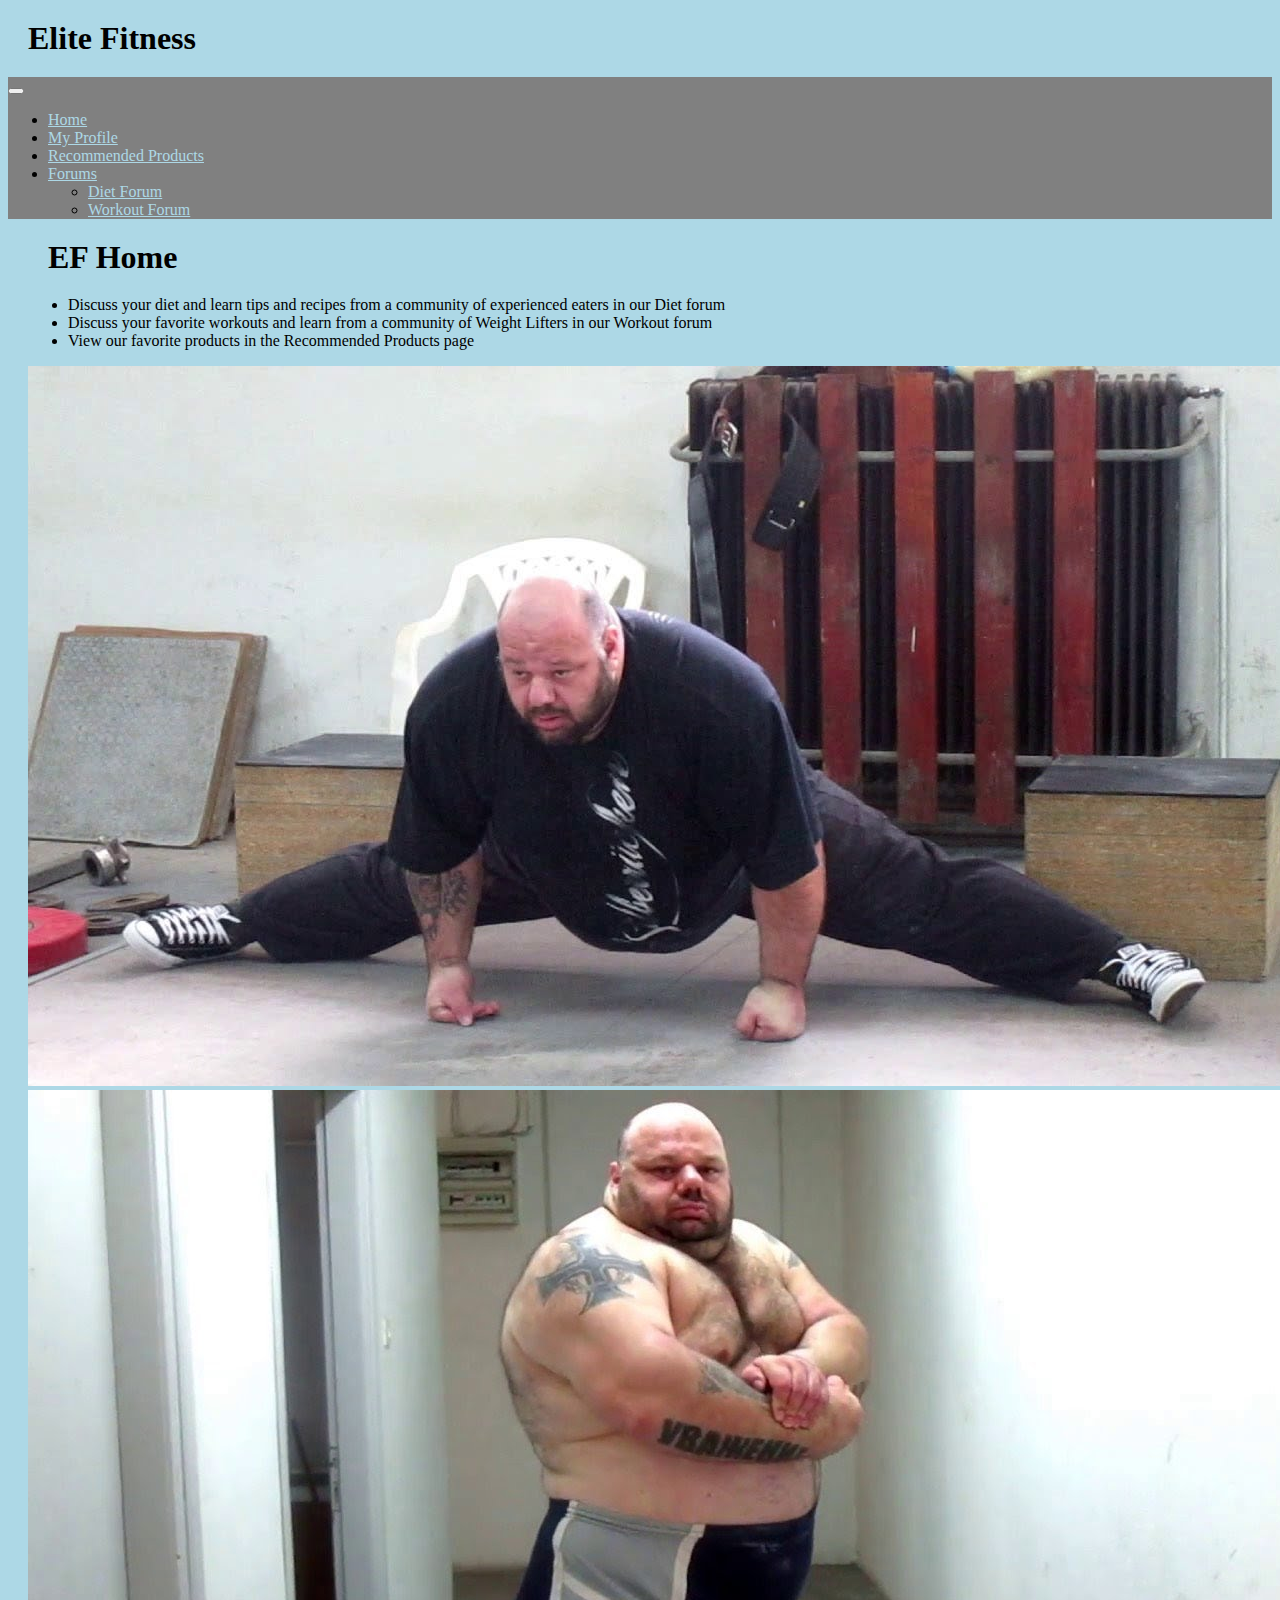
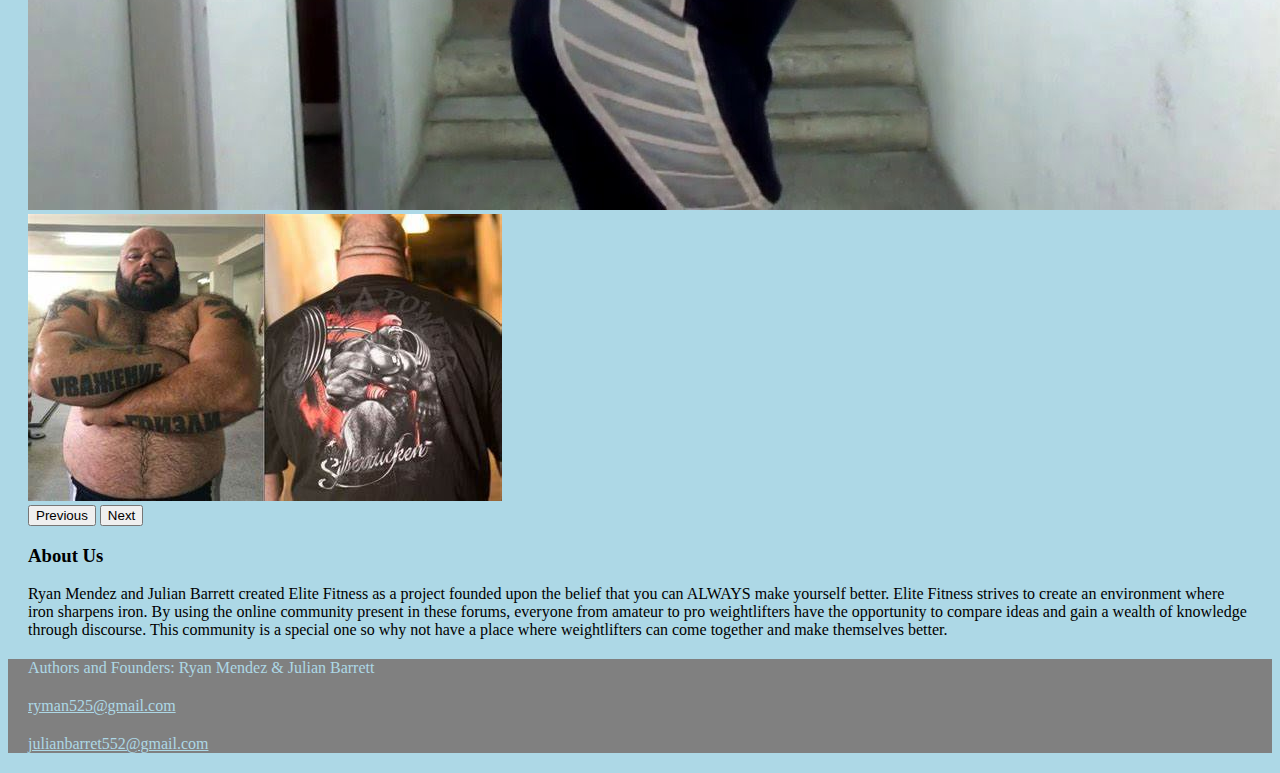
<file: index.html>
<!doctype html>

<html lang="en">
  <head>
    <meta charset="utf-8">
    <meta name="viewport" content="width=device-width, initial-scale=1">
    <title>Project</title>
    <link href="https://cdn.jsdelivr.net/npm/bootstrap@5.3.2/dist/css/bootstrap.min.css" rel="stylesheet" integrity="sha384-T3c6CoIi6uLrA9TneNEoa7RxnatzjcDSCmG1MXxSR1GAsXEV/Dwwykc2MPK8M2HN" crossorigin="anonymous">
    <link href="style.css" rel="stylesheet"> 
  </head>
  <body class = "ryan">

    <h1>Elite Fitness</h1>
    <nav class="navbar navbar-expand-lg">
        <div class="container-fluid">
          <a class="navbar-brand" href="#"></a>
          <button class="navbar-toggler" type="button" data-bs-toggle="collapse" data-bs-target="#navbarSupportedContent" aria-controls="navbarSupportedContent" aria-expanded="false" aria-label="Toggle navigation">
            <span class="navbar-toggler-icon"></span>
          </button>
          <div class="collapse navbar-collapse" id="navbarSupportedContent">
            <!-- <form class="d-flex me-auto" id="nav-query-form" role="search">
              <input class="form-control me-2" type="search" placeholder="Search" aria-label="Search" name="query">
              <button class="btn btn-outline-success" type="submit">Search</button>
            </form> -->
            <ul class="navbar-nav me-auto mb-2 mb-lg-0">
              <li class="nav-item">
                <a class="nav-link active" aria-current="page" href="index.html">Home</a>
              </li>
              <li class="nav-item">
                <a class="nav-link" href="profile.html">My Profile</a>
              </li>
              <li class="nav-item">
                <a class="nav-link" href="recommendedProducts.html">Recommended Products</a>
              </li>
              <li class="nav-item dropdown">
                <a class="nav-link dropdown-toggle" href="#" role="button" data-bs-toggle="dropdown" aria-expanded="false">
                  Forums
                </a>
                <ul class="dropdown-menu">
                  <li><a class="dropdown-item" href="diet.html">Diet Forum</a></li>
                  <li><a class="dropdown-item" href="workout.html">Workout Forum</a></li>
                </ul>
              </li>
            </ul>
          </div>
        </div>
      </nav>
      <main>

        <H1>EF Home</H1>

        <ul>
          <li>Discuss your diet and learn tips and recipes from a community of experienced eaters in our Diet forum</li>
          <li>Discuss your favorite workouts and learn from a community of Weight Lifters in our Workout forum</li>
          <li>View our favorite products in the Recommended Products page</li>
        </ul>




        <!-- carousel with pictures describing the website -->

        <div id="carouselExample" class="carousel slide">
          <div class="carousel-inner">
            <div class="carousel-item active">
              <img src="images/grizlly2.jpg" class="d-block w-100 img-fluid" alt="Big man flexing">
            </div>
            <div class="carousel-item">
              <img src="images/grizzly.jpg" class="d-block w-100 img-fluid" alt="jacked guy flexing">
            </div>
            <div class="carousel-item">
              <img src="images/OIP.jpg" class="d-block w-100 img-fluid" alt="Strong man flexing">
            </div>
          </div>
          <button class="carousel-control-prev" type="button" data-bs-target="#carouselExample" data-bs-slide="prev">
            <span class="carousel-control-prev-icon" aria-hidden="true"></span>
            <span class="visually-hidden">Previous</span>
          </button>
          <button class="carousel-control-next" type="button" data-bs-target="#carouselExample" data-bs-slide="next">
            <span class="carousel-control-next-icon" aria-hidden="true"></span>
            <span class="visually-hidden">Next</span>
          </button>
        </div>




        <h3>About Us</h3>
        <div id="about-us" class="about-us">
          Ryan Mendez and Julian Barrett created Elite Fitness as a project founded upon the belief that you can ALWAYS make yourself better. Elite Fitness strives to create an environment where iron sharpens iron. 
          By using the online community present in these forums, everyone from amateur to pro weightlifters have the opportunity to compare ideas and gain a wealth of knowledge through discourse. This community is 
          a special one so why not have a place where weightlifters can come together and make themselves better.
        
        </div>

        </main>
      <script src="https://cdn.jsdelivr.net/npm/bootstrap@5.3.2/dist/js/bootstrap.bundle.min.js" integrity="sha384-C6RzsynM9kWDrMNeT87bh95OGNyZPhcTNXj1NW7RuBCsyN/o0jlpcV8Qyq46cDfL" crossorigin="anonymous"></script>
      <footer>
        <p>Authors and Founders: Ryan Mendez & Julian Barrett</p>
        <p><a href="mailto:ryman525@gmail.com">ryman525@gmail.com</a></p>
        <p><a href="mailto:julianbarrett552@gmail.com">julianbarret552@gmail.com</a></p>
    </footer> 
    <script src="script.js"></script>
  </body>
</html>
</file>
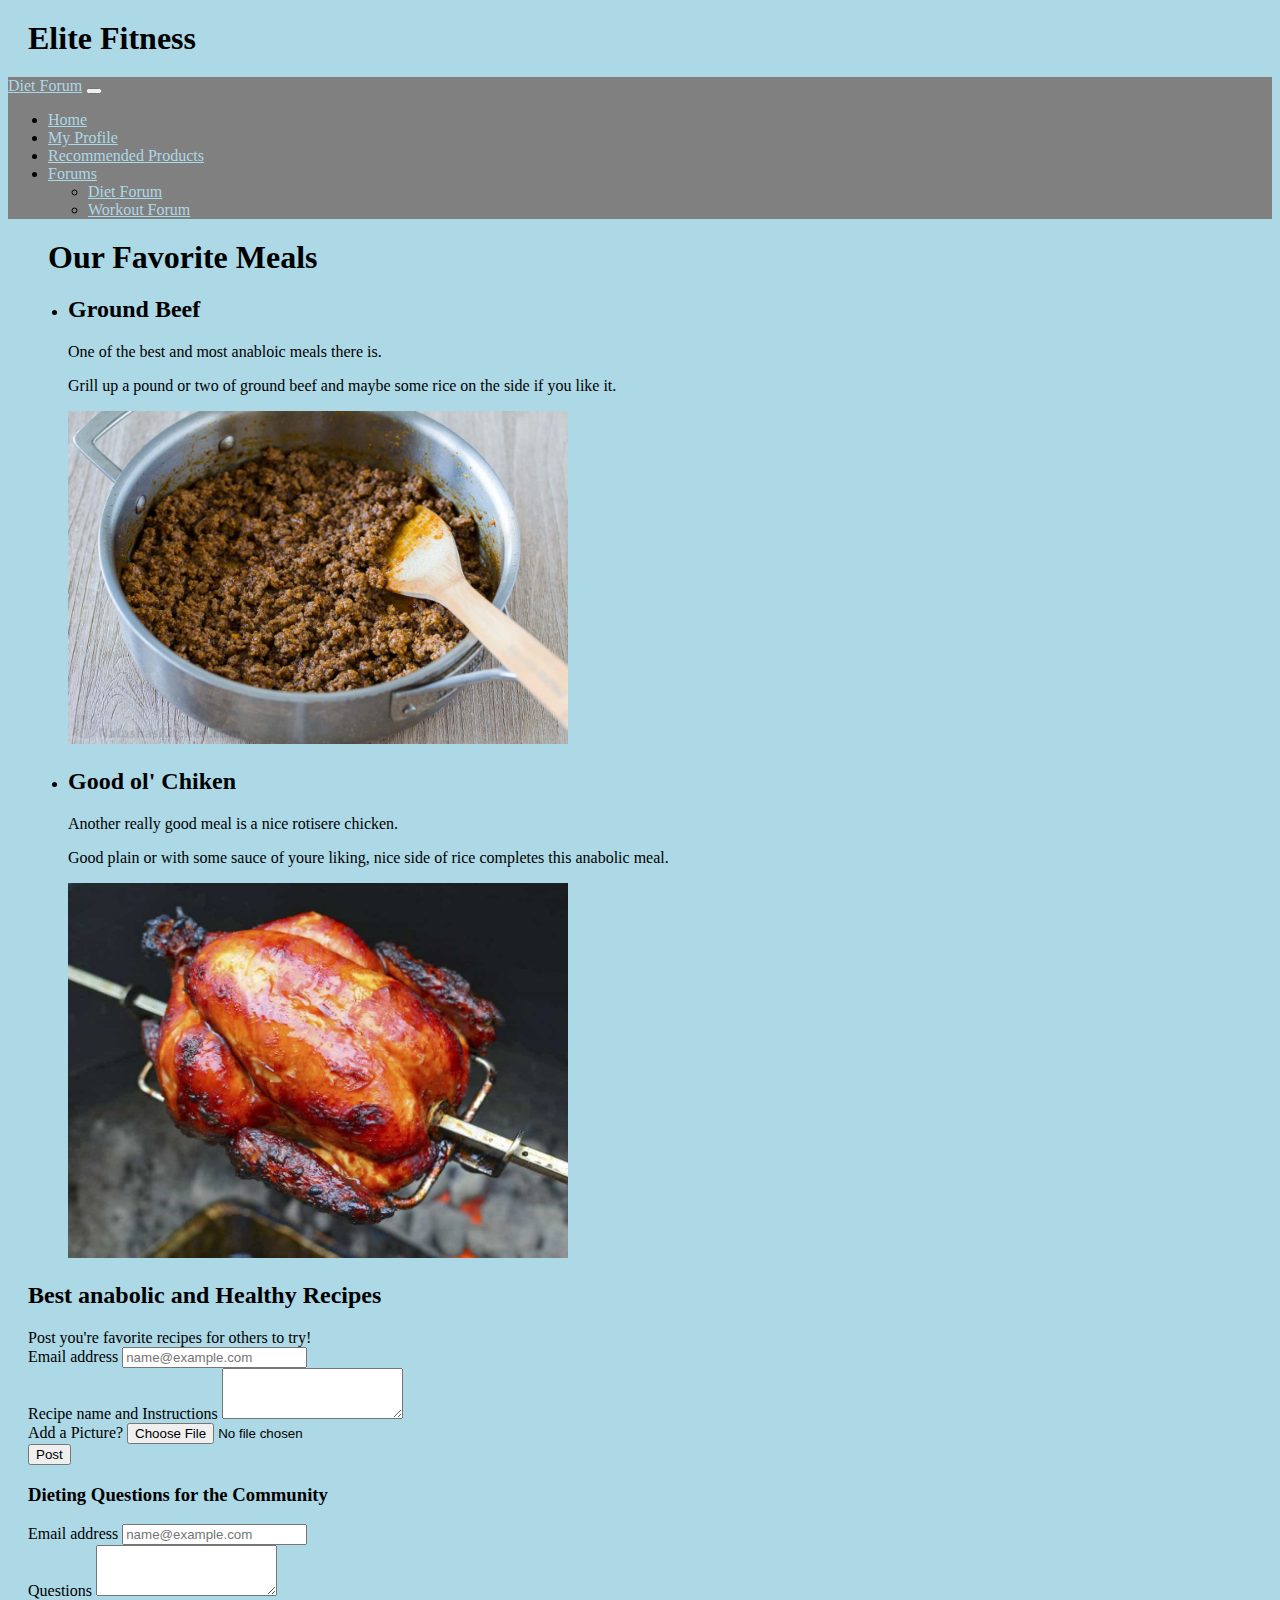
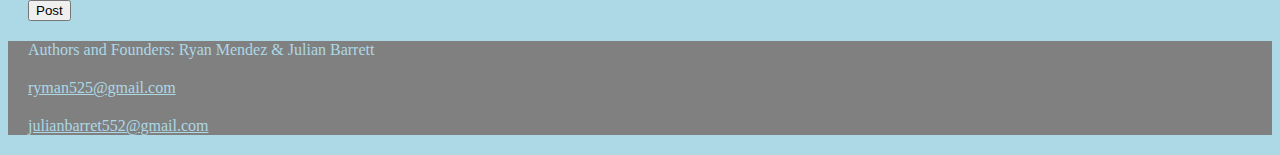
<file: diet.html>
<!doctype html>

<html lang="en">
  <head>
    <meta charset="utf-8">
    <meta name="viewport" content="width=device-width, initial-scale=1">
    <title>Project</title>
    <link href="https://cdn.jsdelivr.net/npm/bootstrap@5.3.2/dist/css/bootstrap.min.css" rel="stylesheet" integrity="sha384-T3c6CoIi6uLrA9TneNEoa7RxnatzjcDSCmG1MXxSR1GAsXEV/Dwwykc2MPK8M2HN" crossorigin="anonymous">
    <link href="style.css" rel="stylesheet"> 
  </head>
  <body class = "ryan">
    <h1>Elite Fitness</h1>
    <nav class="navbar navbar-expand-lg">
        <div class="container-fluid">
          <a class="navbar-brand" href="#">Diet Forum</a>
          <button class="navbar-toggler" type="button" data-bs-toggle="collapse" data-bs-target="#navbarSupportedContent" aria-controls="navbarSupportedContent" aria-expanded="false" aria-label="Toggle navigation">
            <span class="navbar-toggler-icon"></span>
          </button>
          <div class="collapse navbar-collapse" id="navbarSupportedContent">
            <ul class="navbar-nav me-auto mb-2 mb-lg-0">
              <li class="nav-item">
                <a class="nav-link" href="index.html">Home</a>
              </li>
              <li class="nav-item">
                <a class="nav-link" href="profile.html">My Profile</a>
              </li>
              <li class="nav-item">
                <a class="nav-link" href="recommendedProducts.html">Recommended Products</a>
              </li>
              <li class="nav-item dropdown">
                <a class="nav-link dropdown-toggle" href="#" role="button" data-bs-toggle="dropdown" aria-expanded="false">
                  Forums
                </a>
                <ul class="dropdown-menu">
                  <li><a class="dropdown-item" aria-current="page" href="diet.html">Diet Forum</a></li>
                  <li><a class="dropdown-item" href="workout.html">Workout Forum</a></li>
                </ul>
              </li>
            </ul>
          </div>
        </div>
      </nav>
      <main>
        <h1> Our Favorite Meals</h1>
        <ul>
          <li>
              <h2>Ground Beef</h2>
              <p>One of the best and most anabloic meals there is.</p>
              <p>Grill up a pound or two of ground beef and maybe some rice on the side if you like it.</p>
              <img src="images/Ground-beef-in-skillet.jpg" alt="Image of a pot of ground beef" style="width: 500px; height: auto;">
          </li>
          <li>
              <h2>Good ol' Chiken</h2>
              <p>Another really good meal is a nice rotisere chicken.</p>
              <p>Good plain or with some sauce of youre liking, nice side of rice completes this anabolic meal.</p>
              <img src="images/DSC_0312.jpg" alt="Image of rotissere chiken" style="width: 500px; height: auto;">
          </li>
      </ul>
        <h2>Best anabolic and Healthy Recipes</h2>
        <div> Post you're favorite recipes for others to try!</div>
        <div class="mb-3">
          <label for="exampleFormControlInput1" class="form-label">Email address</label>
          <input type="email" class="form-control" id="exampleFormControlInput1" placeholder="name@example.com">
        </div>
        <div class="mb-3">
          <label for="exampleFormControlTextarea1" class="form-label">Recipe name and Instructions</label>
          <textarea class="form-control" id="exampleFormControlTextarea1" rows="3"></textarea>
        </div>
        <div class="mb-3">
          <label for="formFile" class="form-label">Add a Picture?</label>
          <input class="form-control" type="file" id="formFile">
        </div>
        <button type="submit" class="btn btn-primary">Post</button>
        <h3>Dieting Questions for the Community</h3>
        <div class="mb-3">
          <label for="exampleFormControlInput2" class="form-label">Email address</label>
          <input type="email" class="form-control" id="exampleFormControlInput2" placeholder="name@example.com">
        </div>
        <div class="mb-3">
          <label for="exampleFormControlTextarea2" class="form-label">Questions</label>
          <textarea class="form-control" id="exampleFormControlTextarea2" rows="3"></textarea>
        </div>
        <button type="submit" class="btn btn-primary">Post</button>
      </main>
      <script src="https://cdn.jsdelivr.net/npm/bootstrap@5.3.2/dist/js/bootstrap.bundle.min.js" integrity="sha384-C6RzsynM9kWDrMNeT87bh95OGNyZPhcTNXj1NW7RuBCsyN/o0jlpcV8Qyq46cDfL" crossorigin="anonymous"></script>
      <footer>
        <p>Authors and Founders: Ryan Mendez & Julian Barrett</p>
        <p><a href="mailto:ryman525@gmail.com">ryman525@gmail.com</a></p>
        <p><a href="mailto:julianbarrett552@gmail.com">julianbarret552@gmail.com</a></p>
    </footer> 
    </body>
</html>
</file>
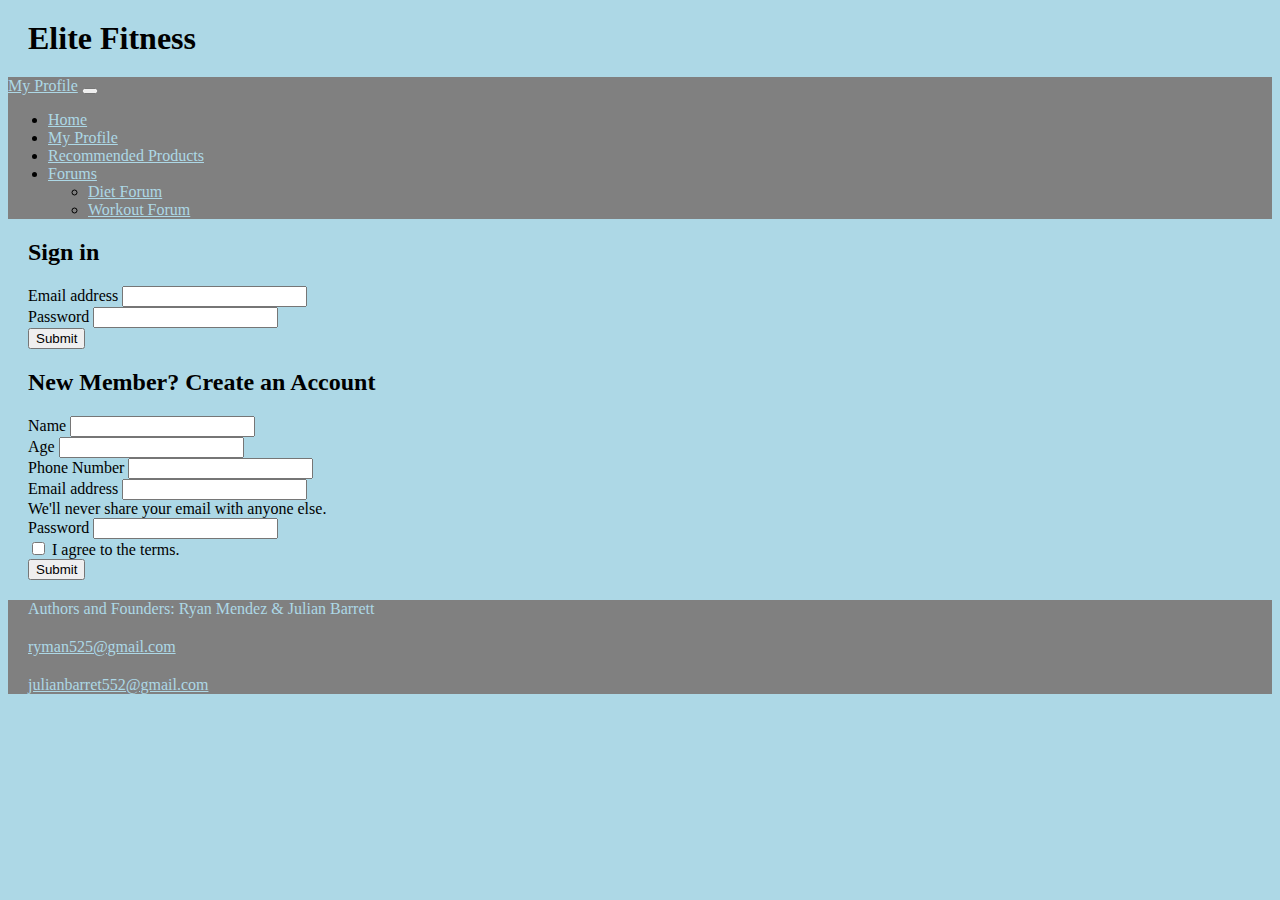
<file: profile.html>
<!doctype html>
<html lang="en">
  <head>
    <meta charset="utf-8">
    <meta name="viewport" content="width=device-width, initial-scale=1">
    <title>Project</title>
    <link href="https://cdn.jsdelivr.net/npm/bootstrap@5.3.2/dist/css/bootstrap.min.css" rel="stylesheet" integrity="sha384-T3c6CoIi6uLrA9TneNEoa7RxnatzjcDSCmG1MXxSR1GAsXEV/Dwwykc2MPK8M2HN" crossorigin="anonymous">
    <link href="style.css" rel="stylesheet"> 
  </head>
  <body class = "ryan">
    <h1>Elite Fitness</h1>
    <nav class="navbar navbar-expand-lg">
        <div class="container-fluid">
          <a class="navbar-brand" href="#">My Profile</a>
          <button class="navbar-toggler" type="button" data-bs-toggle="collapse" data-bs-target="#navbarSupportedContent" aria-controls="navbarSupportedContent" aria-expanded="false" aria-label="Toggle navigation">
            <span class="navbar-toggler-icon"></span>
          </button>
          <div class="collapse navbar-collapse" id="navbarSupportedContent">
            <ul class="navbar-nav me-auto mb-2 mb-lg-0">
              <li class="nav-item">
                <a class="nav-link" href="index.html">Home</a>
              </li>
              <li class="nav-item">
                <a class="nav-link active" aria-current="page" href="profile.html">My Profile</a>
              </li>
              <li class="nav-item">
                <a class="nav-link" href="recommendedProducts.html">Recommended Products</a>
              </li>
              <li class="nav-item dropdown">
                <a class="nav-link dropdown-toggle" href="#" role="button" data-bs-toggle="dropdown" aria-expanded="false">
                  Forums
                </a>
                <ul class="dropdown-menu">
                  <li><a class="dropdown-item" href="diet.html">Diet Forum</a></li>
                  <li><a class="dropdown-item" href="workout.html">Workout Forum</a></li>
                </ul>
              </li>
            </ul>
          </div>
        </div>
      </nav>
      <main>
        <h2>Sign in</h2>
      <form>
        <div class="mb-3">
          <label for="exampleInputEmail1" class="form-label">Email address</label>
          <input type="email" class="form-control" id="exampleInputEmail1" aria-describedby="emailHelp">
          <div id="emailHelp" class="form-text"></div>
        </div>
        <div class="mb-3">
          <label for="exampleInputPassword3" class="form-label">Password</label>
          <input type="password" class="form-control" id="exampleInputPassword3">
        </div>
        <button type="submit" class="btn btn-primary">Submit</button>
      </form>
       <h2>New Member? Create an Account</h2>
       <form>
        <div class="mb-3">
          <label for="exampleInputName" class="form-label">Name</label>
          <!--           <input type="text" class="form-control" id="exampleInputName" aria-describedby="nameHelp">
 -->
          <input type="text" class="form-control" id="exampleInputName">
        </div>
        <div class="mb-3">
          <label for="exampleInputAge" class="form-label">Age</label>
          <input type="number" class="form-control" id="exampleInputAge">
        </div>
        <div class="mb-3">
          <label for="exampleInputPhoneNumber" class="form-label">Phone Number</label>
          <input type="tel" class="form-control" id="exampleInputPhoneNumber" pattern="\d{3}-\d{3}-\d{4}" title="Format: 123-456-7890" required>
      </div>      
        <div class="mb-3">
          <label for="exampleInputEmail6" class="form-label">Email address</label>
          <input type="email" class="form-control" id="exampleInputEmail6" aria-describedby="emailHelp1">
          <div id="emailHelp1" class="form-text">We'll never share your email with anyone else.</div>
        </div>
        <div class="mb-3">
          <label for="exampleInputPassword1" class="form-label">Password</label>
          <input type="password" class="form-control" id="exampleInputPassword1">
        </div>
        <div class="mb-3 form-check">
          <input type="checkbox" class="form-check-input" id="exampleCheck1">
          <label class="form-check-label" for="exampleCheck1">I agree to the terms.</label>
        </div>
        <button type="submit" class="btn btn-primary">Submit</button>
      </form>
      
      </main>
    <script src="https://cdn.jsdelivr.net/npm/bootstrap@5.3.2/dist/js/bootstrap.bundle.min.js" integrity="sha384-C6RzsynM9kWDrMNeT87bh95OGNyZPhcTNXj1NW7RuBCsyN/o0jlpcV8Qyq46cDfL" crossorigin="anonymous"></script>
    <footer>
      <p>Authors and Founders: Ryan Mendez & Julian Barrett</p>
      <p><a href="mailto:ryman525@gmail.com">ryman525@gmail.com</a></p>
      <p><a href="mailto:julianbarrett552@gmail.com">julianbarret552@gmail.com</a></p>
    </footer> 
  </body>
  
</html>
</file>
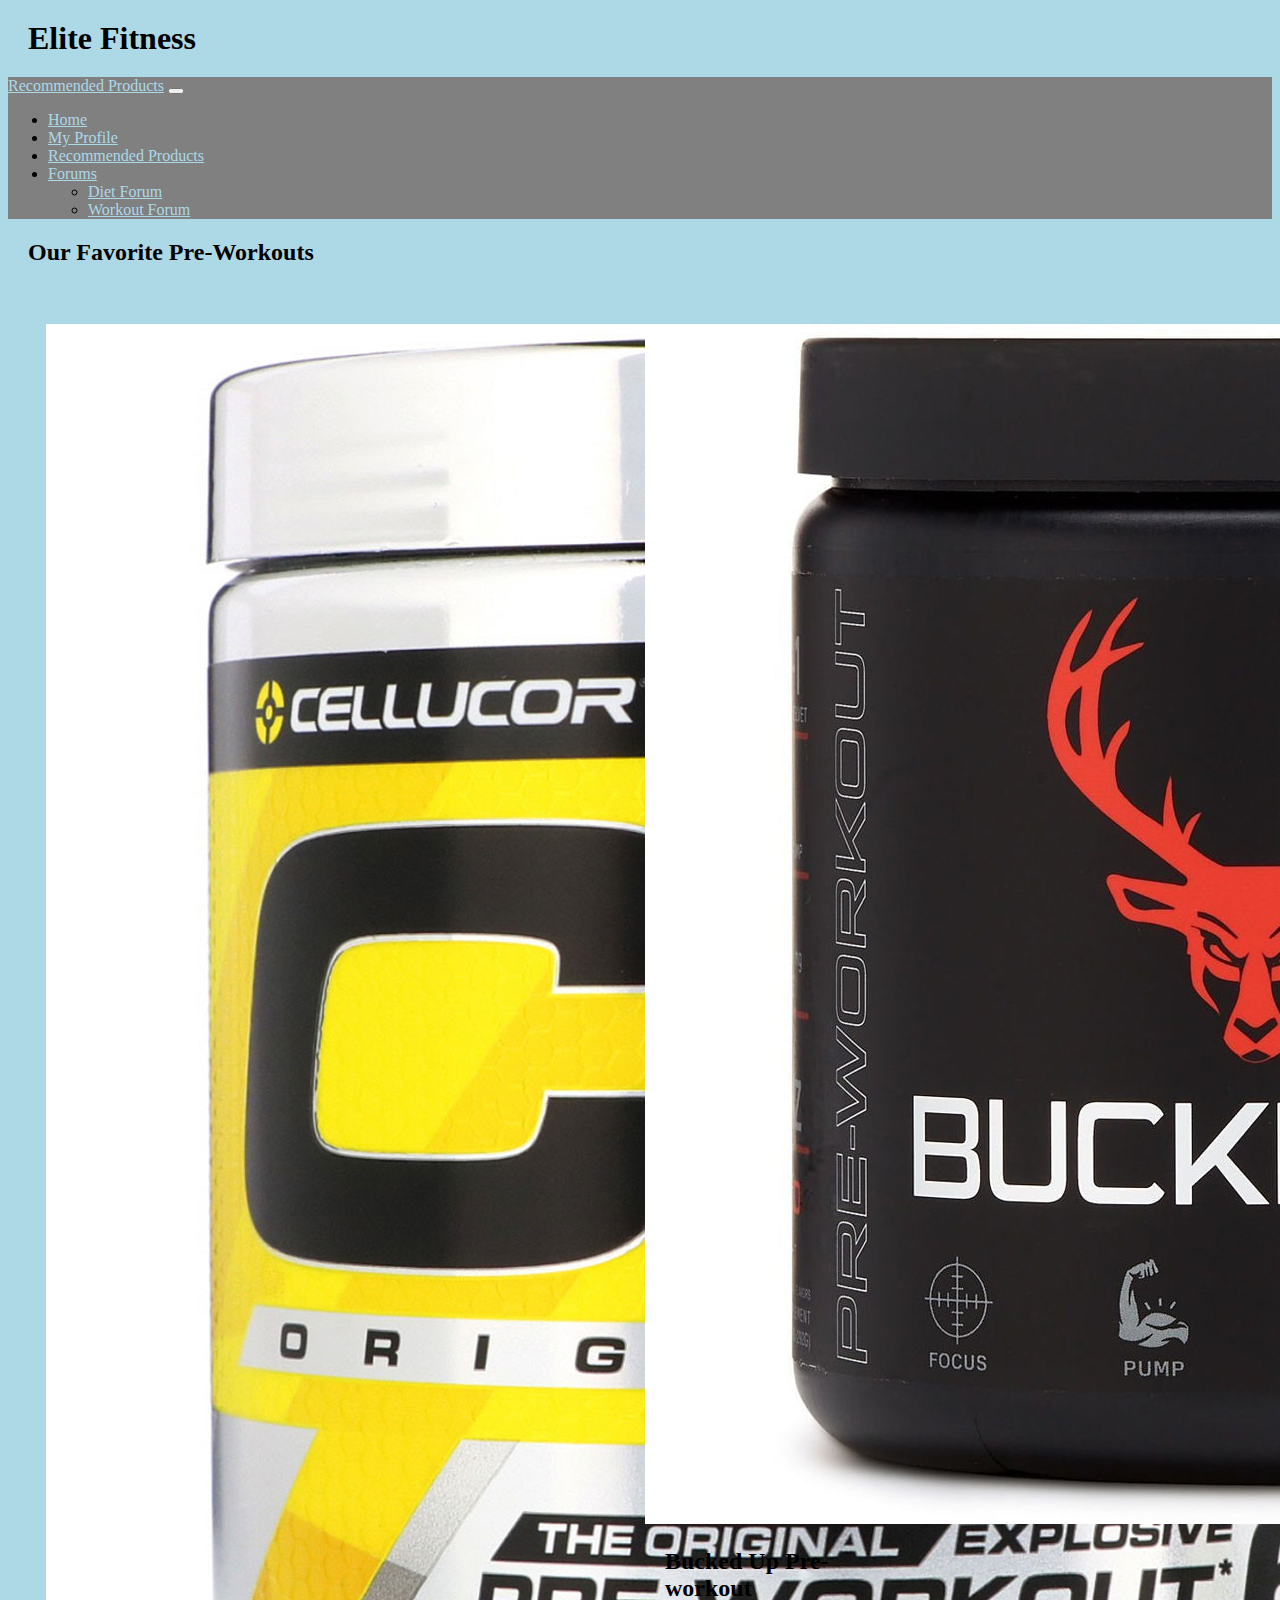
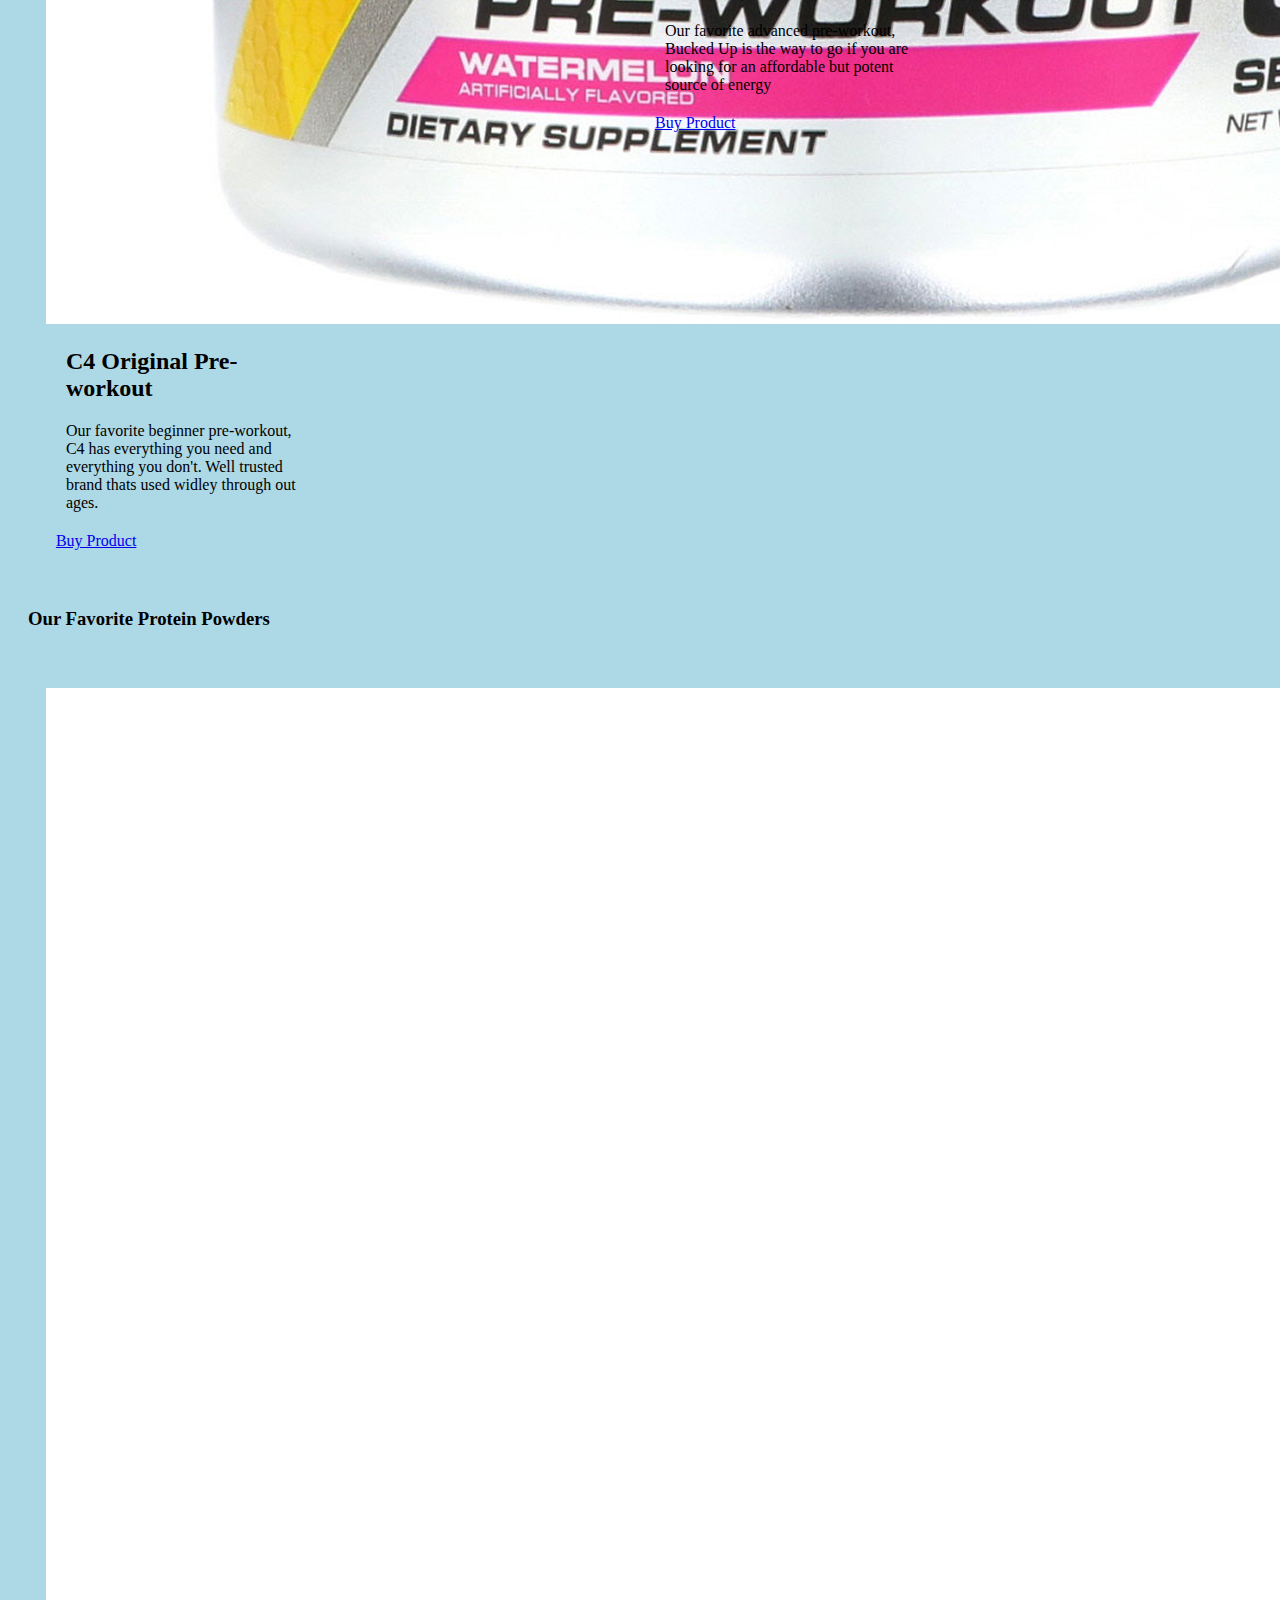
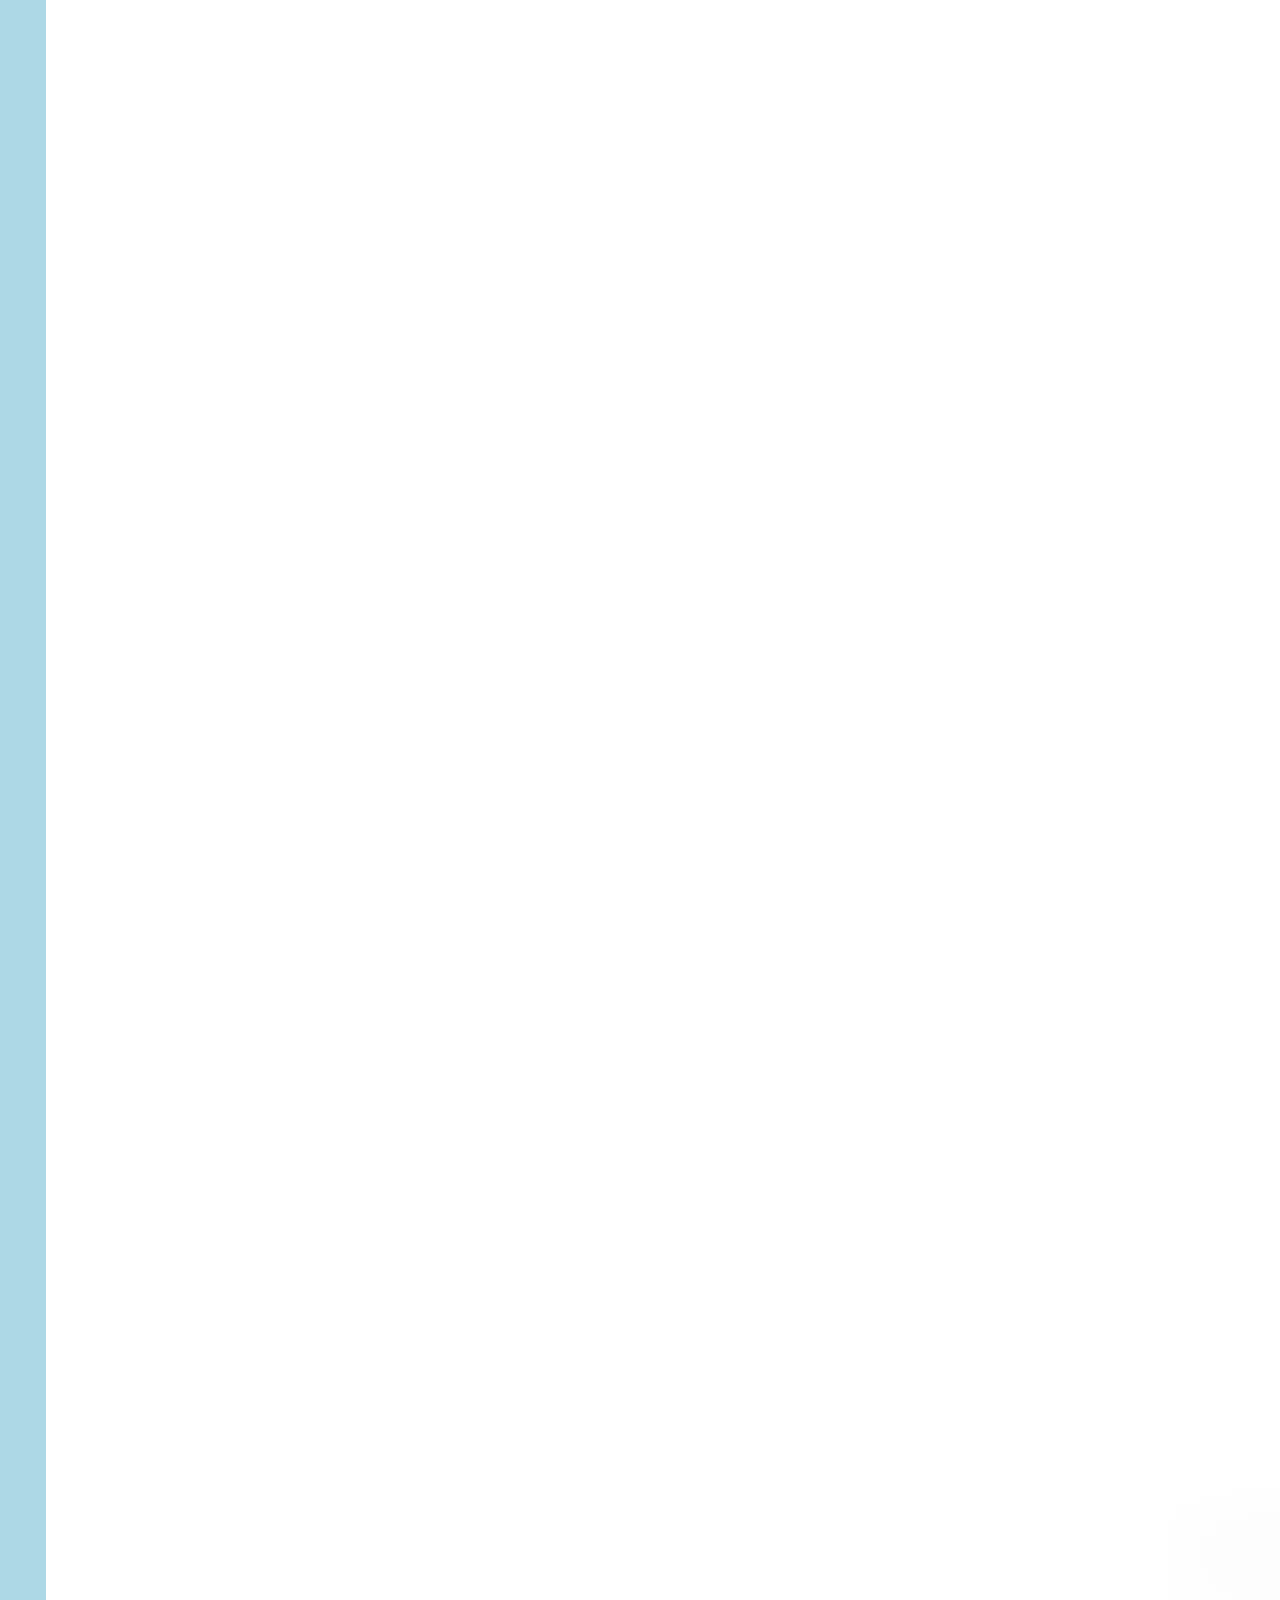
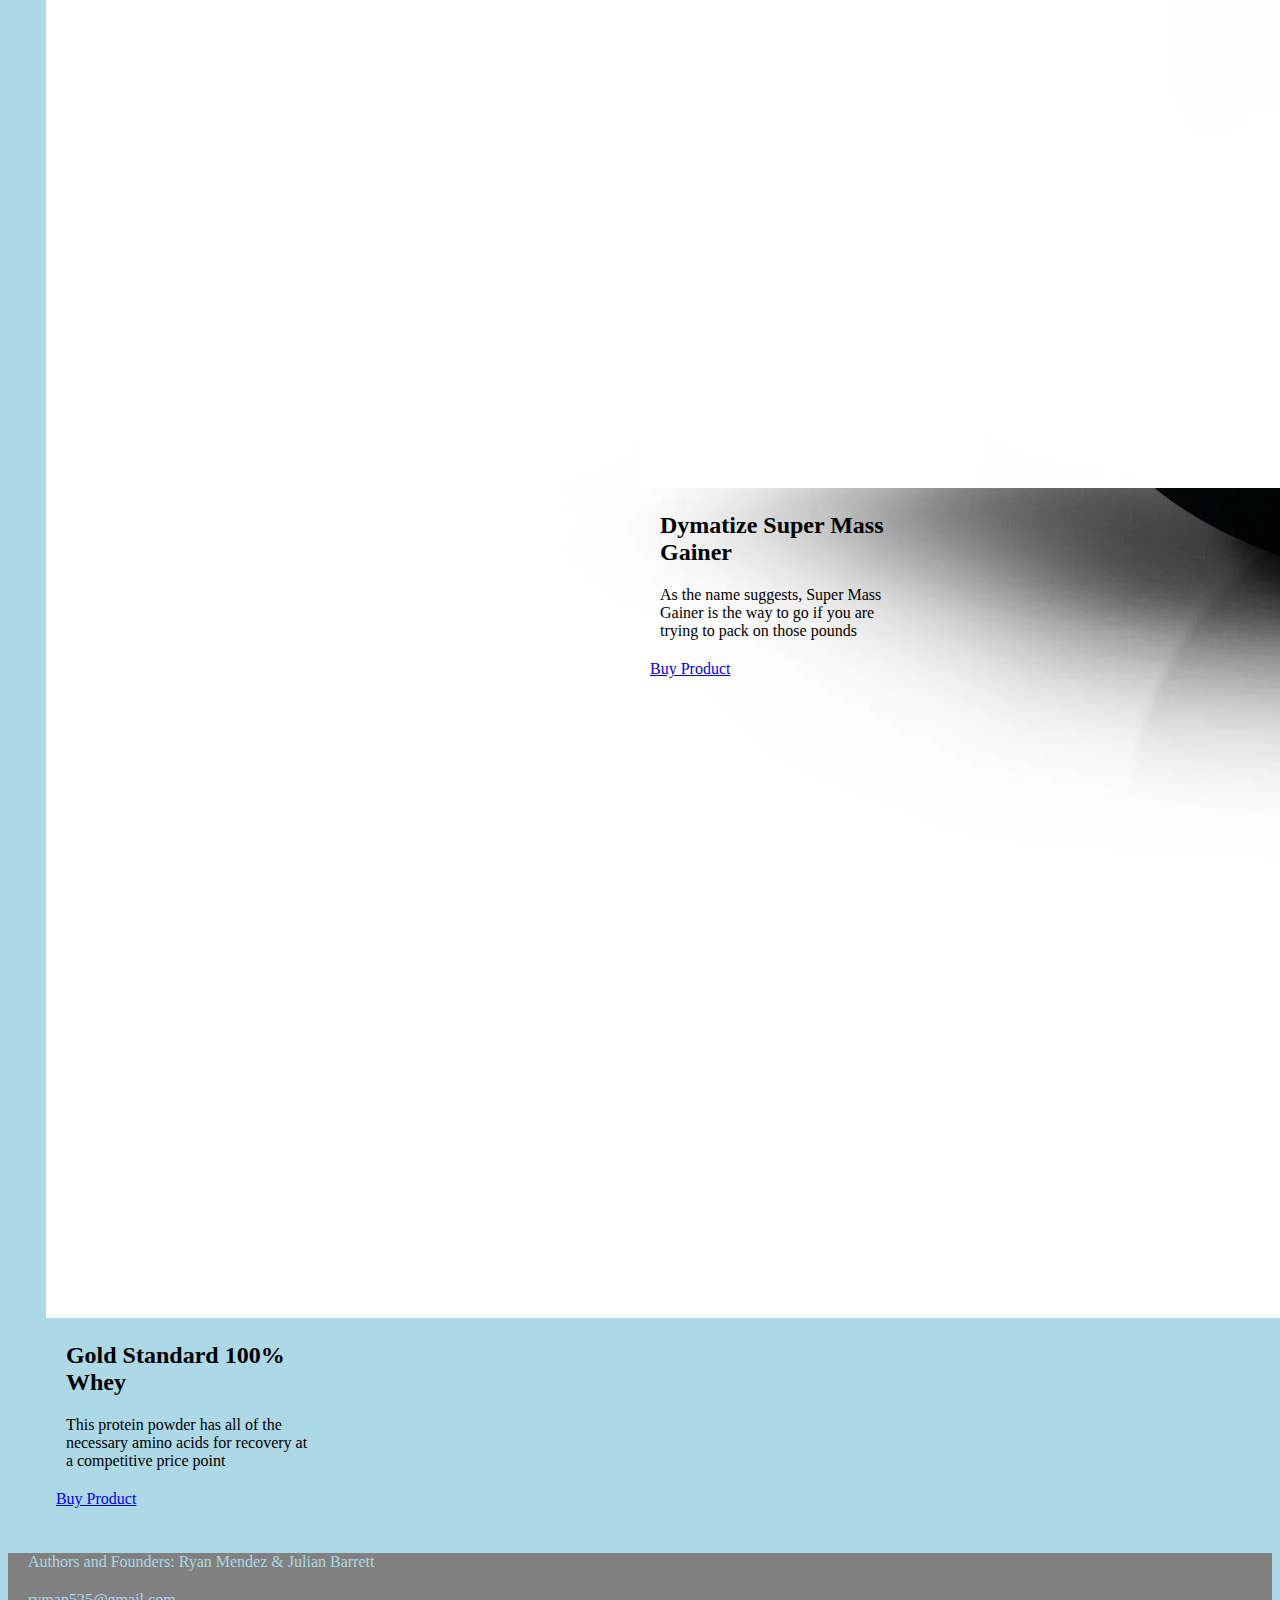
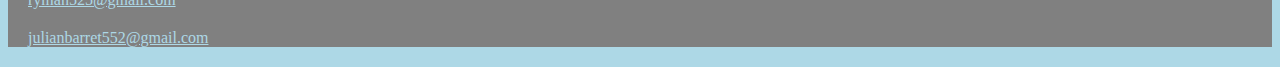
<file: recommendedProducts.html>
<!doctype html>
<html lang="en">
  <head>
    <meta charset="utf-8">
    <meta name="viewport" content="width=device-width, initial-scale=1">
    <title>Project</title>
    <link href="https://cdn.jsdelivr.net/npm/bootstrap@5.3.2/dist/css/bootstrap.min.css" rel="stylesheet" integrity="sha384-T3c6CoIi6uLrA9TneNEoa7RxnatzjcDSCmG1MXxSR1GAsXEV/Dwwykc2MPK8M2HN" crossorigin="anonymous">
    <link href="recProductsStyle.css" rel="stylesheet"> 
  </head>
  <body class = "ryan">
    <h1>Elite Fitness</h1>
    <nav class="navbar navbar-expand-lg">
        <div class="container-fluid">
          <a class="navbar-brand" href="#">Recommended Products</a>
          <button class="navbar-toggler" type="button" data-bs-toggle="collapse" data-bs-target="#navbarSupportedContent" aria-controls="navbarSupportedContent" aria-expanded="false" aria-label="Toggle navigation">
            <span class="navbar-toggler-icon"></span>
          </button>
          <div class="collapse navbar-collapse" id="navbarSupportedContent">
            <ul class="navbar-nav me-auto mb-2 mb-lg-0">
              <li class="nav-item">
                <a class="nav-link" href="index.html">Home</a>
              </li>
              <li class="nav-item">
                <a class="nav-link"  href="profile.html">My Profile</a>
              </li>
              <li class="nav-item">
                <a class="nav-link active" aria-current="page" href="recommendedProducts.html">Recommended Products</a>
              </li>
              <li class="nav-item dropdown">
                <a class="nav-link dropdown-toggle" href="#" role="button" data-bs-toggle="dropdown" aria-expanded="false">
                  Forums
                </a>
                <ul class="dropdown-menu">
                  <li><a class="dropdown-item" href="diet.html">Diet Forum</a></li>
                  <li><a class="dropdown-item" href="workout.html">Workout Forum</a></li>
                </ul>
              </li>
            </ul>
          </div>
        </div>
      </nav>
      <main>
        <h2>Our Favorite Pre-Workouts</h2>

        <div class="card-container1">
          <div class="card" style="width: 18rem;">
            <img src="images/c4.jpg" class="d-block w-100 img-fluid" alt="c4">

            <div class="card-body1">
              <h2 id="cardTitle" class="card-title">C4 Original Pre-workout</h2>
              <p class="card-text">Our favorite beginner pre-workout, C4 has everything you need and everything you don't. Well trusted brand thats used widley through out ages.</p>
              <a href="https://www.amazon.com/Cellucor-Original-Supplement-Creatine-Citrulline/dp/B00U464HYK/ref=sr_1_3_sspa?keywords=c4&qid=1698864800&rdc=1&sr=8-3-spons&sp_csd=d2lkZ2V0TmFtZT1zcF9hdGY&psc=1" class="btn btn-primary">Buy Product</a>
            </div>
          </div>

          <div class="card" style="width: 18rem;">
            <img src="images/buckedup.jpg" class="d-block w-100 img-fluid" alt="bucked up">

          <div class="card-body1">
            <h2 id="cardTitle2" class="card-title">Bucked Up Pre-workout</h2>
            <p class="card-text">Our favorite advanced pre-workout, Bucked Up is the way to go if you are looking for an affordable but potent source of energy</p>
            <a href="https://www.amazon.com/Workout-Citrulline-Registered-trademarked-Ingredients/dp/B08B7VC51B/ref=sr_1_6?crid=T07O5KUMYDCN&keywords=bucked+up&qid=1698864844&sprefix=buckedup%2Caps%2C156&sr=8-6" class="btn btn-primary">Buy Product</a>

          </div>
        </div>
      </div>
        <H3> Our Favorite Protein Powders</H3>
      <div class="card-container2">

        <div class="card" style="width: 18rem;">
          <img src="images/opnutrition.webp" class="d-block w-100 img-fluid" alt="optimum nutrition">

          <div class="card-body2">
            <h2 id="cardTitle3" class="card-title">Gold Standard 100% Whey</h2>
            <p class="card-text">This protein powder has all of the necessary amino acids for recovery at a competitive price point</p>
            <a href="https://www.amazon.com/Optimum-Nutrition-Delicious-Strawberry-Packaging/dp/B002DYIZH6/ref=sr_1_1_sspa?crid=37SR3Z9UIPWJ2&keywords=gold+standard+whey&qid=1698865028&rdc=1&sprefix=gold+standard+whey%2Caps%2C78&sr=8-1-spons&sp_csd=d2lkZ2V0TmFtZT1zcF9hdGY&psc=1" class="btn btn-primary">Buy Product</a>
          </div>
        </div>

        
        <div class="card" style="width: 18rem;">
          <img src="images/massgainer.webp" class="d-block w-100 img-fluid" alt="mass gainer">

          <div class="card-body2">
            <h2 id="cardTitle4" class="card-title">Dymatize Super Mass Gainer</h2>
            <p class="card-text">As the name suggests, Super Mass Gainer is the way to go if you are trying to pack on those pounds</p>
            <a href="https://www.amazon.com/Dymatize-Super-Gainer-Gourmet-Vanilla/dp/B0020XQWCA/ref=sr_1_2?crid=28HF6RFJYZAKN&keywords=dymatize+mass+gainer&qid=1698865001&rdc=1&sprefix=dymatize+mas+gaine%2Caps%2C62&sr=8-2" class="btn btn-primary">Buy Product</a>
          </div>
        </div>
      </div>
      </main>
    <script src="https://cdn.jsdelivr.net/npm/bootstrap@5.3.2/dist/js/bootstrap.bundle.min.js" integrity="sha384-C6RzsynM9kWDrMNeT87bh95OGNyZPhcTNXj1NW7RuBCsyN/o0jlpcV8Qyq46cDfL" crossorigin="anonymous"></script>
    <footer>
      <p>Authors and Founders: Ryan Mendez & Julian Barrett</p>
      <p><a href="mailto:ryman525@gmail.com">ryman525@gmail.com</a></p>
      <p><a href="mailto:julianbarrett552@gmail.com">julianbarret552@gmail.com</a></p>
    </footer> 
  </body>

</html>
</file>
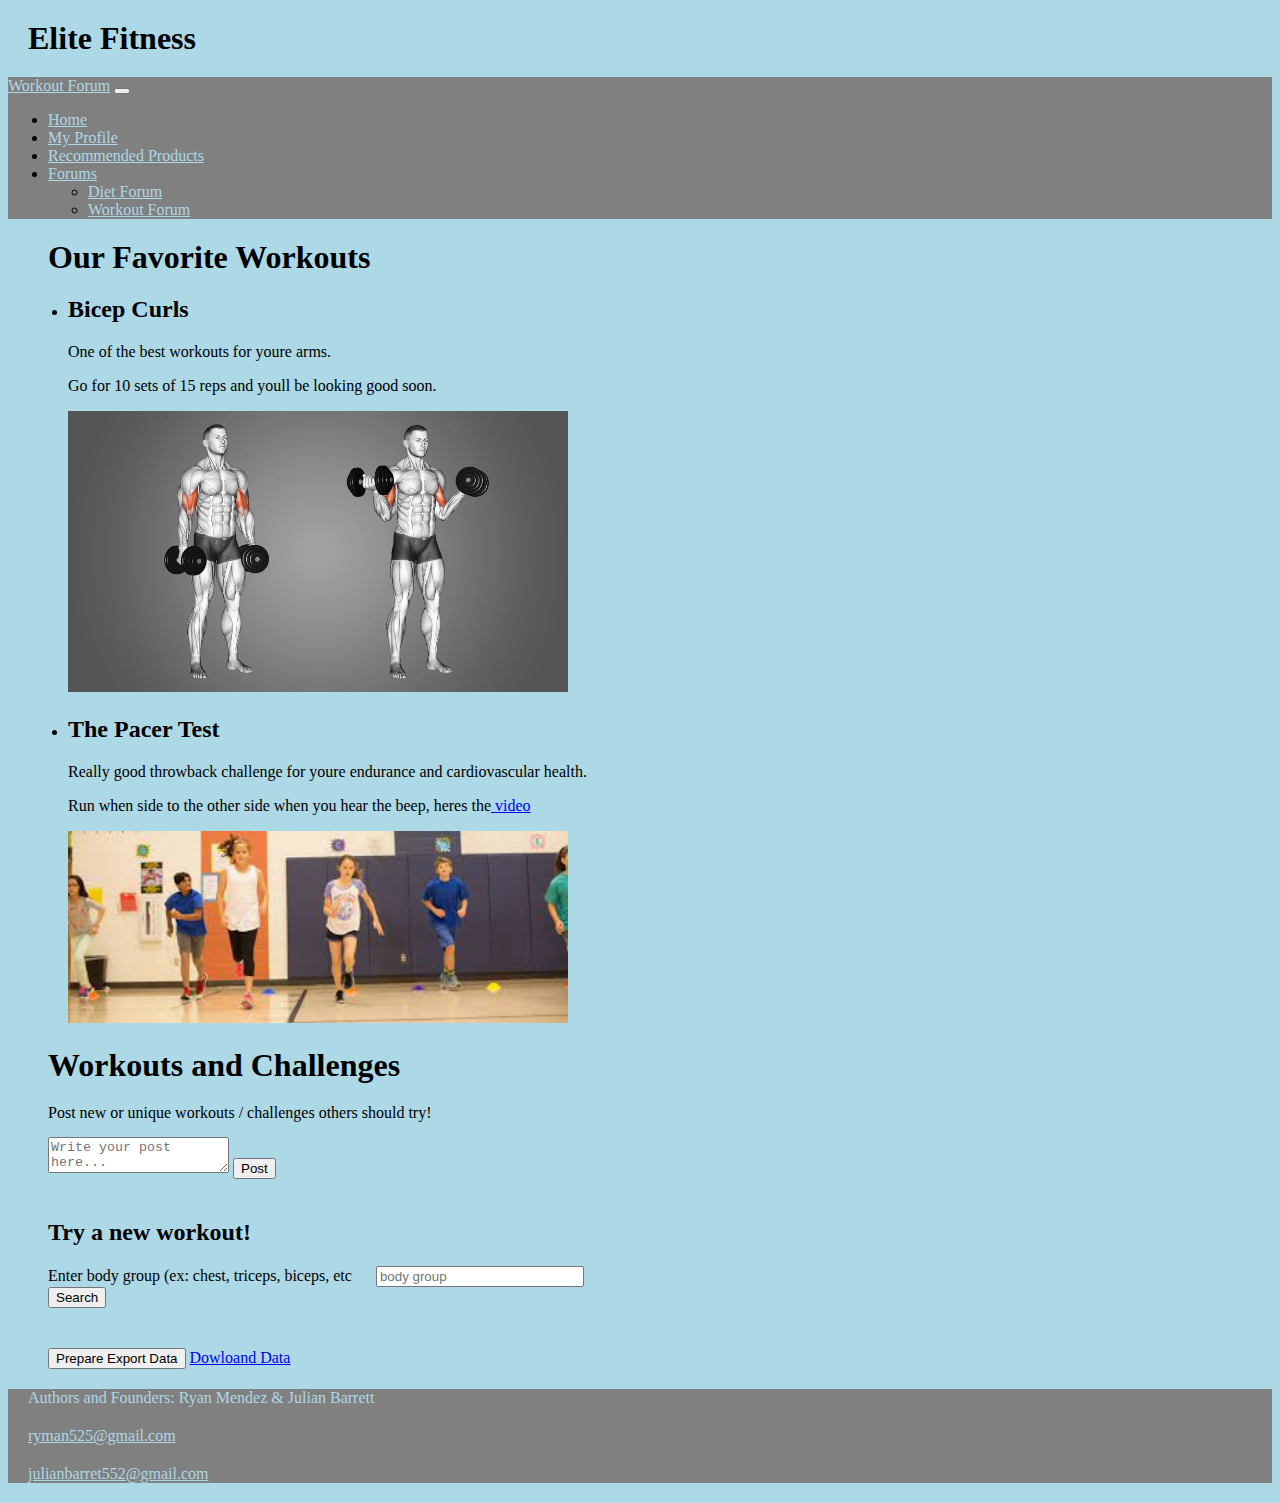
<file: workout.html>
<!doctype html>
<html lang="en">
  <head>
    <meta charset="utf-8">
    <meta name="viewport" content="width=device-width, initial-scale=1">
    <title>Project</title>
    <link href="https://cdn.jsdelivr.net/npm/bootstrap@5.3.2/dist/css/bootstrap.min.css" rel="stylesheet" integrity="sha384-T3c6CoIi6uLrA9TneNEoa7RxnatzjcDSCmG1MXxSR1GAsXEV/Dwwykc2MPK8M2HN" crossorigin="anonymous">
    <link href="style.css" rel="stylesheet"> 
    <style>
      #posts {
        display: flex;
        flex-direction: column;
        align-items:flex-start;
        margin-left: 20px;
        margin-top: 20px; 
      }
      #blogPost{
        margin-left: 20px;
        margin-top: 15px;
      }

      label{
        margin-left: 20px;
      }

      #newworkout{
        margin-left: 20px;
      }

      .btn.btn-primary{
        margin-left: 20px;
      }

      .form-control{
        margin-left: 20px;
      }
      .post {
        background-color: white; /* Set background color to white */
        border: 1px solid #ccc;
        padding: 10px;
        margin-bottom: 10px;
        max-width: 400px;
      }
  
      .post button {
        background-color: #ff5050; /* Red background for delete button */
        color: white;
        border: none;
        padding: 5px 10px;
        cursor: pointer;
        margin-top: 5px; /* Adjust top margin for spacing */
        margin-left: 400px;

      }

      .card.title{
        margin-left: 20px;
      }
      </style>
  </head>
  <body class = "ryan">
    <h1>Elite Fitness</h1>
    <nav class="navbar navbar-expand-lg">
        <div class="container-fluid">
          <a class="navbar-brand" href="#">Workout Forum</a>
          <button class="navbar-toggler" type="button" data-bs-toggle="collapse" data-bs-target="#navbarSupportedContent" aria-controls="navbarSupportedContent" aria-expanded="false" aria-label="Toggle navigation">
            <span class="navbar-toggler-icon"></span>
          </button>
          <div class="collapse navbar-collapse" id="navbarSupportedContent">
            <ul class="navbar-nav me-auto mb-2 mb-lg-0">
              <li class="nav-item">
                <a class="nav-link" href="index.html">Home</a>
              </li>
              <li class="nav-item">
                <a class="nav-link"  href="profile.html">My Profile</a>
              </li>
              <li class="nav-item">
                <a class="nav-link"  href="recommendedProducts.html">Recommended Products</a>
              </li>
              <li class="nav-item dropdown">
                <a class="nav-link dropdown-toggle" href="#" role="button" data-bs-toggle="dropdown" aria-expanded="false">
                  Forums
                </a>
                <ul class="dropdown-menu">
                  <li><a class="dropdown-item" href="diet.html">Diet Forum</a></li>
                  <li><a class="dropdown-item" aria-current="page" href="workout.html">Workout Forum</a></li>
                </ul>
              </li>
            </ul>
          </div>
        </div>
      </nav>
      <main>
        <h1>Our Favorite Workouts</h1>
        <ul>
          <li>
              <h2>Bicep Curls</h2>
              <p>One of the best workouts for youre arms.</p>
              <p>Go for 10 sets of 15 reps and youll be looking good soon.</p>
              <img src="images/inner-bicep-curl-benefits.webp" alt="Image of a man doing bicep curls" style="width: 500px; height: auto;">
          </li>
          <li>
              <h2>The Pacer Test</h2>
              <p>Really good throwback challenge for youre endurance and cardiovascular health.</p>
              <p>Run when side to the other side when you hear the beep, heres the<a href="https://www.youtube.com/watch?v=Y82jDHRrswc" target="_blank"> video</a></p>
              <img src="images/Untitled.jpg" alt="Image of the pacer test, people running" style="width: 500px; height: auto;">
          </li>
      </ul>
        <form> 
        <h1>Workouts and Challenges</h1>
        <div style="margin-left: 20px;"> Post new or unique workouts / challenges others should try!</div>
        <div></div>

        <textarea id="blogPost" placeholder="Write your post here..."></textarea>
        <button onclick="savePost()">Post</button>
        <div id="posts"></div>
        </form>
        
        <form id="workoutsearch" role="search"> 
        <h2 id='newworkout'>Try a new workout!</h2>
        <div class="mb-3">
        <label for="exampleFormControlInput2" class="form-label">Enter body group (ex: chest, triceps, biceps, etc</label>
        <input type="text" class="form-control" id="exampleFormControlInput2" placeholder="body group" name="muscle" style="width: 200px;">
        </div>
        <div class="workoutCard">
        </div>
        <button type="submit" class="btn btn-primary">Search</button>
        </form>
       

        <div id="videos" style="max-width: 300px; margin-top: 20px; margin-left: 20px;"></div>
        <button id="export" style="margin-top: 20px; margin-left: 20px;">Prepare Export Data</button>
        <a href="#" id="download" download="workout.json">Dowloand Data</a>
        <script>
        function savePost() {
          event.preventDefault(); // Prevent default form submission

          const post = document.getElementById('blogPost').value;
          if (post.trim() === '') {
          alert('Please write something before saving.');
          return;
        }

        let posts = localStorage.getItem('blogPosts');
        if (!posts) {
          posts = [];
        } else {
          posts = JSON.parse(posts);
        }

        posts.push(post);
        localStorage.setItem('blogPosts', JSON.stringify(posts));

        displayPosts();
        }
        function displayPosts() {
      const posts = JSON.parse(localStorage.getItem('blogPosts'));

      const postsDiv = document.getElementById('posts');
      postsDiv.innerHTML = '';

      if (posts && posts.length > 0) {
        posts.forEach((post, index) => {
          const postElement = document.createElement('div');
          postElement.textContent = post;
          postElement.classList.add('post')

          const editButton = document.createElement('button');
          editButton.textContent = 'Edit';
          editButton.onclick = function () {
            editPost(index);
          };
          postElement.appendChild(editButton);

          const deleteButton = document.createElement('button');
          deleteButton.textContent = 'Delete';
          deleteButton.onclick = function () {
            deletePost(index);
          };
          postElement.appendChild(deleteButton);
          
          postsDiv.appendChild(postElement);
        });
      }
    }
    function editPost(index) {
      let posts = JSON.parse(localStorage.getItem('blogPosts'));
      const updatedPost = prompt('Edit your post:', posts[index]);
      if (updatedPost !== null) {
        posts[index] = updatedPost;
        localStorage.setItem('blogPosts', JSON.stringify(posts));
        displayPosts();
      }
    }

    function deletePost(index) {
      let posts = JSON.parse(localStorage.getItem('blogPosts'));
      posts.splice(index, 1);
      localStorage.setItem('blogPosts', JSON.stringify(posts));
      displayPosts();
    }
// Call displayPosts on page load to show any existing posts
window.onload = displayPosts;
      </script>


      
      </main>
    <script src="https://cdn.jsdelivr.net/npm/bootstrap@5.3.2/dist/js/bootstrap.bundle.min.js" integrity="sha384-C6RzsynM9kWDrMNeT87bh95OGNyZPhcTNXj1NW7RuBCsyN/o0jlpcV8Qyq46cDfL" crossorigin="anonymous"></script>
    <footer>
      <p>Authors and Founders: Ryan Mendez & Julian Barrett</p>
      <p><a href="mailto:ryman525@gmail.com">ryman525@gmail.com</a></p>
      <p><a href="mailto:julianbarrett552@gmail.com">julianbarret552@gmail.com</a></p>
    </footer>
    <script src="script.js"></script>
  </body>
  
</html>
</file>
<file: style.css>
h1{
    font-family: 'Times New Roman', Times, serif;
    margin: 20px;
}
body{
    background-color: lightblue;
}
main{
    margin: 20px;
}
.ryan nav{
    background-color: grey;
}
.ryan nav a{
    color: lightblue;
    background-color: grey;
}

.about-us {
    size: 20dvh;
}

footer{
    background-color: grey;
    position: relative;
    width: 100%;
    bottom: 0;
}

footer p{
    color: lightblue;
    margin:20px;
}

footer a{
    color: lightblue;
}

@media (max-width: 256px) {
    .carousel-inner img {
      display: none;
    }
  }

  @media screen and (min-width: 500px) and (max-width: 768px) {
    body {
      font-size: 16px;
    }
  }
</file>
<file: recProductsStyle.css>
@media (max-width: 768px) {
  .card-container1 {
    display: flex;
    flex-direction: column;  }
}
@media (max-width: 768px) {
  .card-container1 {
      display: flex;
      flex-direction: column;
  }
}


body{
  background-color: lightblue;
}
h1{
  font-family: 'Times New Roman', Times, serif;
  margin: 20px;
}
h2{
  margin: 20px;
}
h3{
  margin: 20px;
}
 main p{
  margin: 20px;
 }

 main a{
  margin: 10px;
 }
  .card-container1 {
    display: grid;
    grid-template-columns: repeat(2, 1fr);
    padding: 3%;
    gap: 10px;
  }

  .card-container2 {
    display: grid;
    align-items: flex-start;
    grid-template-columns: repeat(2, 1fr);
    padding: 3%;
    padding-bottom: 2%;
  }

  .flex-container {
    display: flex;
    flex-direction: row; 
  }

  .ryan nav{
    background-color: grey;
}
.ryan nav a{
  color: lightblue;
  background-color: grey;
}

.about-us {
    size: 20dvh;
}

footer{
  background-color: grey;
  position: relative;
  width: 100%;
  bottom: 0;
}

footer p{
  color: lightblue;
  margin:20px;
}

footer a{
  color: lightblue;
}
</file>
